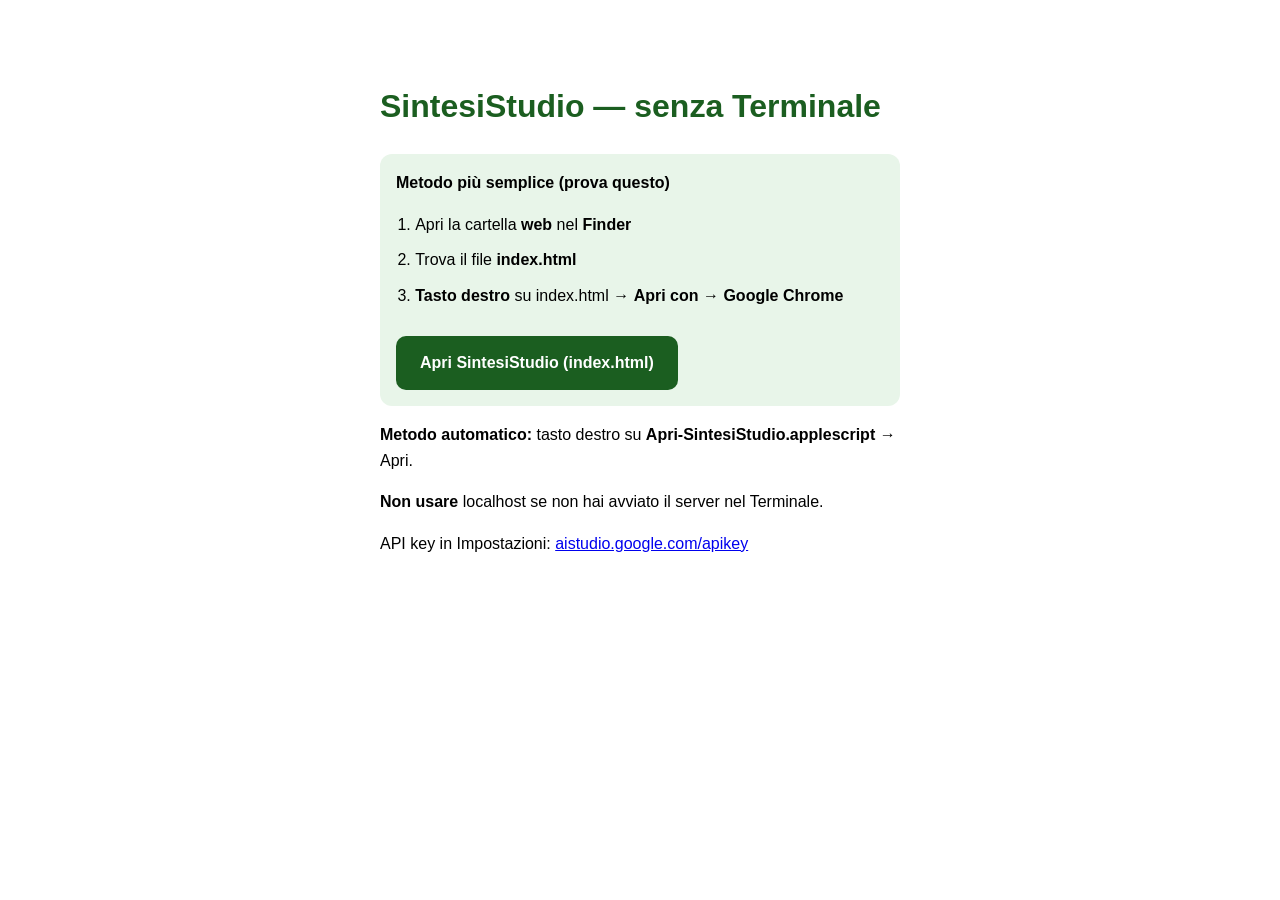
<file: web/SINTESI-CHROME-DIRETTO.html>
<!DOCTYPE html>
<html lang="it">
<head>
  <meta charset="UTF-8" />
  <meta name="viewport" content="width=device-width, initial-scale=1" />
  <title>Come aprire SintesiStudio</title>
  <style>
    body { font-family: -apple-system, sans-serif; max-width: 520px; margin: 40px auto; padding: 20px; line-height: 1.6; }
    h1 { color: #1b5e20; }
    .box { background: #e8f5e9; padding: 16px; border-radius: 12px; margin: 16px 0; }
    a.btn { display: inline-block; background: #1b5e20; color: #fff; padding: 14px 24px; border-radius: 10px; text-decoration: none; font-weight: bold; margin-top: 12px; }
    ol { padding-left: 1.2em; }
    li { margin: 10px 0; }
  </style>
</head>
<body>
  <h1>SintesiStudio — senza Terminale</h1>

  <div class="box">
    <strong>Metodo più semplice (prova questo)</strong>
    <ol>
      <li>Apri la cartella <strong>web</strong> nel <strong>Finder</strong></li>
      <li>Trova il file <strong>index.html</strong></li>
      <li><strong>Tasto destro</strong> su index.html → <strong>Apri con</strong> → <strong>Google Chrome</strong></li>
    </ol>
    <a class="btn" href="index.html">Apri SintesiStudio (index.html)</a>
  </div>

  <p><strong>Metodo automatico:</strong> tasto destro su <strong>Apri-SintesiStudio.applescript</strong> → Apri.</p>

  <p><strong>Non usare</strong> localhost se non hai avviato il server nel Terminale.</p>

  <p>API key in Impostazioni: <a href="https://aistudio.google.com/apikey">aistudio.google.com/apikey</a></p>
</body>
</html>
</file>
